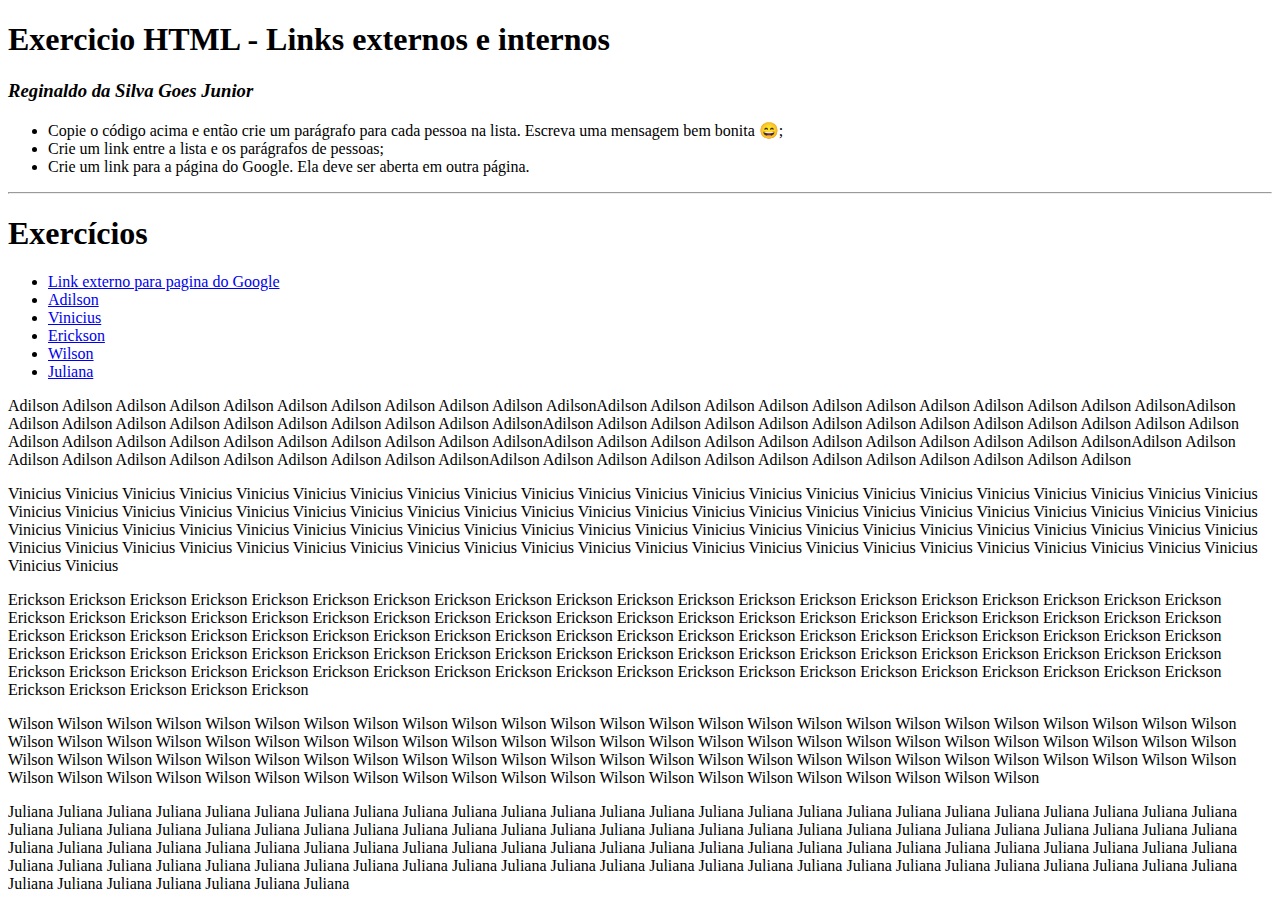
<file: fundamentos/secao-02-introducao-a-html-e-css/dia-01-html-e-css-estruturas-de-pagina/HTML-links-externos-e-internos.html>
<!DOCTYPE html>
<html lang="pt-br">
    <head>
        <meta charset="UTF-8">
        <title>Html links externos e interno</title>
    </head>
    <body>
        <h1>Exercicio HTML - Links externos e internos</h1>
        <h3><em>Reginaldo da Silva Goes Junior</em></h3>
        <ul>
            <li>Copie o código acima e então crie um parágrafo para cada pessoa na lista. Escreva uma mensagem bem bonita 😄;</li>
            <li>Crie um link entre a lista e os parágrafos de pessoas;</li>
            <li>Crie um link para a página do Google. Ela deve ser aberta em outra página.</li>
        </ul>
    <hr>
    <h1>Exercícios</h1>
    <ul>
        <li><a href="https://www.google.com" target="_blank"> Link externo para pagina do Google</a></li>
      <li><a href="#Adilson">Adilson</a></li>
      <li><a href="#Vinicius">Vinicius</a></li>
      <li><a href="#Erickson">Erickson</a></li>
      <li><a href="#Wilson">Wilson</a></li>
      <li><a href="#Juliana">Juliana</a></li>
    </ul>
    <p id="Adilson">Adilson Adilson Adilson Adilson Adilson Adilson Adilson Adilson Adilson Adilson AdilsonAdilson Adilson Adilson Adilson Adilson Adilson Adilson Adilson Adilson Adilson AdilsonAdilson Adilson Adilson Adilson Adilson Adilson Adilson Adilson Adilson Adilson AdilsonAdilson Adilson Adilson Adilson Adilson Adilson Adilson Adilson Adilson Adilson Adilson Adilson Adilson Adilson Adilson Adilson Adilson Adilson Adilson Adilson Adilson Adilson AdilsonAdilson Adilson Adilson Adilson Adilson Adilson Adilson Adilson Adilson Adilson AdilsonAdilson Adilson Adilson Adilson Adilson Adilson Adilson Adilson Adilson Adilson AdilsonAdilson Adilson Adilson Adilson Adilson Adilson Adilson Adilson Adilson Adilson Adilson Adilson</p>
    <p id="Vinicius">Vinicius Vinicius Vinicius Vinicius Vinicius Vinicius Vinicius Vinicius Vinicius Vinicius Vinicius Vinicius Vinicius Vinicius Vinicius Vinicius Vinicius Vinicius Vinicius Vinicius Vinicius Vinicius Vinicius Vinicius Vinicius Vinicius Vinicius Vinicius Vinicius Vinicius Vinicius Vinicius Vinicius Vinicius Vinicius Vinicius Vinicius Vinicius Vinicius Vinicius Vinicius Vinicius Vinicius Vinicius Vinicius Vinicius Vinicius Vinicius Vinicius Vinicius Vinicius Vinicius Vinicius Vinicius Vinicius Vinicius Vinicius Vinicius Vinicius Vinicius Vinicius Vinicius Vinicius Vinicius Vinicius Vinicius Vinicius Vinicius Vinicius Vinicius Vinicius Vinicius Vinicius Vinicius Vinicius Vinicius Vinicius Vinicius Vinicius Vinicius Vinicius Vinicius Vinicius Vinicius Vinicius Vinicius Vinicius Vinicius Vinicius Vinicius</p>
    <p id="Erickson">Erickson Erickson Erickson Erickson Erickson Erickson Erickson Erickson Erickson Erickson Erickson Erickson Erickson Erickson Erickson Erickson Erickson Erickson Erickson Erickson Erickson Erickson Erickson Erickson Erickson Erickson Erickson Erickson Erickson Erickson Erickson Erickson Erickson Erickson Erickson Erickson Erickson Erickson Erickson Erickson Erickson Erickson Erickson Erickson Erickson Erickson Erickson Erickson Erickson Erickson Erickson Erickson Erickson Erickson Erickson Erickson Erickson Erickson Erickson Erickson Erickson Erickson Erickson Erickson Erickson Erickson Erickson Erickson Erickson Erickson Erickson Erickson Erickson Erickson Erickson Erickson Erickson Erickson Erickson Erickson Erickson Erickson Erickson Erickson Erickson Erickson Erickson Erickson Erickson Erickson Erickson Erickson Erickson Erickson Erickson Erickson Erickson Erickson Erickson Erickson Erickson Erickson Erickson Erickson Erickson </p>
    <p id="Wilson">Wilson Wilson Wilson Wilson Wilson Wilson Wilson Wilson Wilson Wilson Wilson Wilson Wilson Wilson Wilson Wilson Wilson Wilson Wilson Wilson Wilson Wilson Wilson Wilson Wilson Wilson Wilson Wilson Wilson Wilson Wilson Wilson Wilson Wilson Wilson Wilson Wilson Wilson Wilson Wilson Wilson Wilson Wilson Wilson Wilson Wilson Wilson Wilson Wilson Wilson Wilson Wilson Wilson Wilson Wilson Wilson Wilson Wilson Wilson Wilson Wilson Wilson Wilson Wilson Wilson Wilson Wilson Wilson Wilson Wilson Wilson Wilson Wilson Wilson Wilson Wilson Wilson Wilson Wilson Wilson Wilson Wilson Wilson Wilson Wilson Wilson Wilson Wilson Wilson Wilson Wilson Wilson Wilson Wilson Wilson Wilson </p>
    <p id="Juliana">Juliana Juliana Juliana Juliana Juliana Juliana Juliana Juliana Juliana Juliana Juliana Juliana Juliana Juliana Juliana Juliana Juliana Juliana Juliana Juliana Juliana Juliana Juliana Juliana Juliana Juliana Juliana Juliana Juliana Juliana Juliana Juliana Juliana Juliana Juliana Juliana Juliana Juliana Juliana Juliana Juliana Juliana Juliana Juliana Juliana Juliana Juliana Juliana Juliana Juliana Juliana Juliana Juliana Juliana Juliana Juliana Juliana Juliana Juliana Juliana Juliana Juliana Juliana Juliana Juliana Juliana Juliana Juliana Juliana Juliana Juliana Juliana Juliana Juliana Juliana Juliana Juliana Juliana Juliana Juliana Juliana Juliana Juliana Juliana Juliana Juliana Juliana Juliana Juliana Juliana Juliana Juliana Juliana Juliana Juliana Juliana Juliana Juliana Juliana Juliana Juliana Juliana Juliana Juliana Juliana Juliana Juliana </p>
    </body>
</html>
</file>
